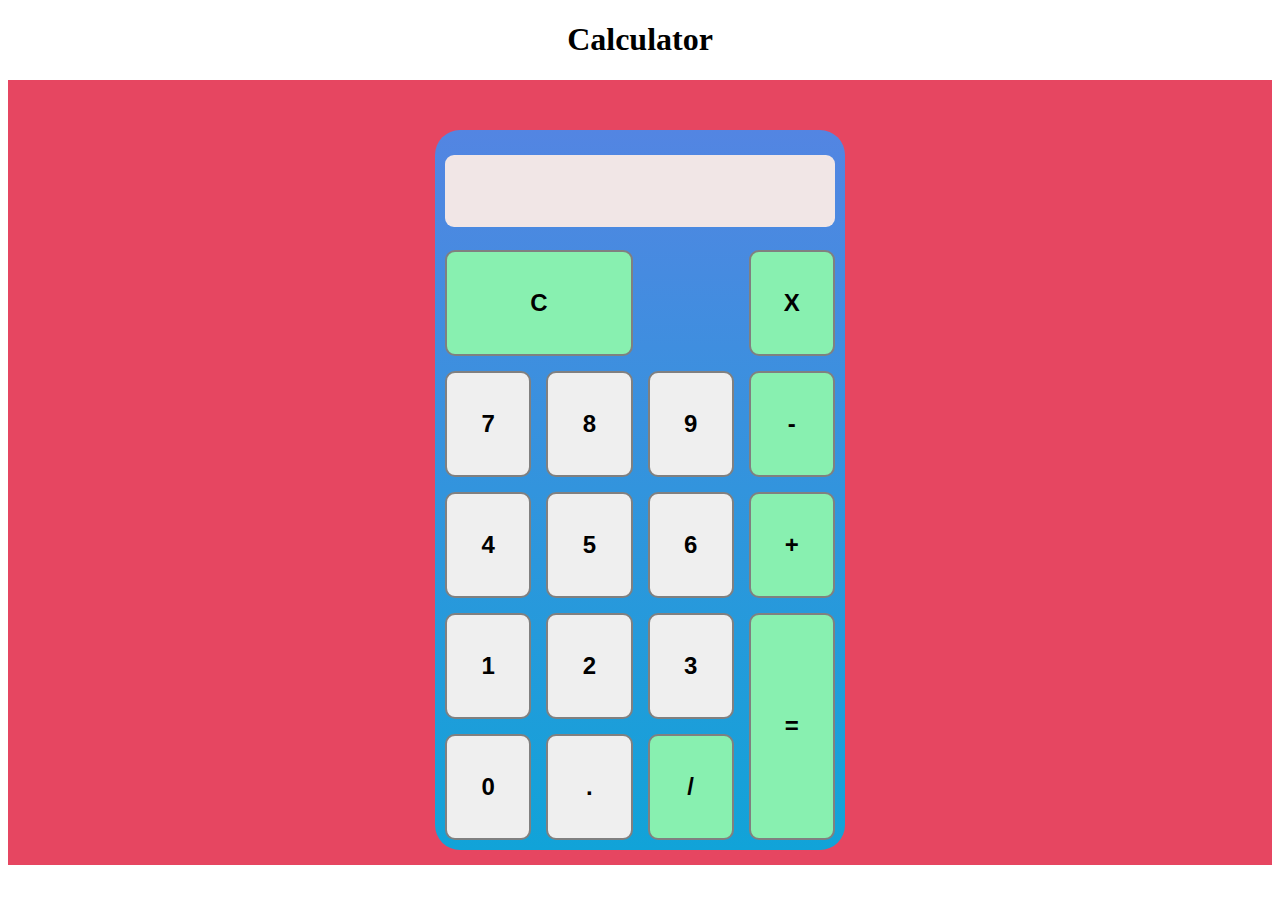
<file: landing page/calculator.html>
<!DOCTYPE html>
<html lang="en">
<head>
    <meta charset="UTF-8">
    <meta name="viewport" content="width=device-width, initial-scale=1.0">
    <title>Calculator</title>
    <style>
        nav{
            margin: 0;
            display: flex;
            justify-content: space-between;
            background-color: #578c7b;
            /*background-image: linear-gradient(to top, #3167b8, #82478b, #8f3352, #793622, #523d05);
            */padding: 15px;
            overflow: hidden;
            align-items: center;
            border-bottom-left-radius: 15px;
            border-bottom-right-radius: 15px;
            /*border-radius: 15px;*/
        }
        .navbar-mainlogo{
            padding-left: 35px;
        }
        .navbar-mainhead{
            font-family: 'Roboto', sans-serif;
            padding-left: 155px;
            transition: transform 0.3s ease;
            color: #fff;
            font-size: 22px;
            font-weight: bold;
            text-transform: uppercase;
            letter-spacing: 2px;
        }
        .navbar-mainhead:hover{
            transform: scale(1.2);
            /*color:chocolate;*/
        }
        .navbar-mainsocials{
            padding: 15px;
            padding-right: 50px;
            display: flex;
            justify-content: space-between;
        }
        .navbar-n{
            padding: 2px;
            border-radius: 50%;
            width:40px;
            height:40px;
            transition: transform 0.3s ease;
        }
        .navbar-n:hover{            
            border-radius: 50%;
            transform: scale(1.5);
        }
        form{
            border: none;
            border-radius: 25px;
            display: grid;
            grid-template-columns: 1fr;
            grid-template-rows: 90px 1fr; 
            grid-gap: 20px;
            width: 32vw;
            margin-top: 50px;
            background: linear-gradient(rgb(83, 133, 226),rgb(17, 163, 216));
            height: 80vh;
        }
        .display{
            /* border: 2px solid red; */
            padding: 10px;
            /* height: 50px; */
        }
        #out{
            border-radius: 9px;
            margin-top: 15px;
            font-size: 34px;
            width: 99%;
            height: 70px;
            background-color: rgb(241, 230, 230);
            text-align: right;
            border: none;
        }
        .act{
            margin: 10px;
            display: grid;
            grid-gap: 15px;
            grid-template-columns: repeat(4,1fr);
            grid-template-rows: auto-fill;
            grid-template-areas: 
            "eq eq emp mul"
            "num7 num8 num9 sub"
            "num4 num5 num6 sum"
            "num1 num2 num3 cl"
            "num0 dec div cl";
        }
        #num0{
            grid-area: num0;
        }
        #dec{
            grid-area: dec;
        }
        #sum{
            grid-area: sum;
        }
        #equal{
            grid-area: cl;
        }
        #clear{
            grid-area: eq;
        }
        #num7{
            grid-area: num7;
        }
        #num8{
            grid-area: num8;
        }
        #num9{
            grid-area: num9;
        }
        #sub{
            grid-area: sub;
        }
        #mul{
            grid-area: mul;
        }
        input{
            font-size: 24px;
        }
        input[type="button"],input[type="reset"]{
            border-radius: 10px;
            font-weight: bold;
            border: 2px solid gray;
        }
        #clear,#equal, #div,#sum,#sub,#mul{
            background-color: rgb(136, 240, 176);
        }
        .cc{
            display: flex;
            justify-content: center;
            background-color: rgb(230, 70, 97);
            padding-bottom: 15px;
        }
        input{
            font-family: Courier New (monospace);
            transition: transform 0.3s ease;
        }
        input:hover{
            transform: scale(1.05);
        }
    </style>
</head>
<body>
    
    
    <center><h1><b>Calculator</b></h1></center>
    <div class="cc">
    <form action="">
        <div class="display">
            <input type="text" name="text" id="out" readonly>
        </div>
        <div class="act">
            <div id="emp"></div>
            <input type="button" id="sum" onclick="add('+')" value="+">
            <input type="button" id="num7" onclick="add(7)" value="7">
            <input type="button" id="num8" onclick="add(8)" value="8">
            <input type="button" id="num9" onclick="add(9)" value="9">
            <input type="button" id="num4" onclick="add(4)" value="4">
            <input type="button" id="num5" onclick="add(5)" value="5">
            <input type="button" id="num6" onclick="add(6)" value="6">
            <input type="button" id="num1" onclick="add(1)" value="1">
            <input type="button" id="num2" onclick="add(2)" value="2">
            <input type="button" id="num3" onclick="add(3)" value="3">
            <input type="button" id="div" onclick="add('/')" value="/">
            <input type="button" id="mul" onclick="add('*')" value="X">
            <input type="button" id="sub" onclick="add('-')" value="-">
            <input type="button" id="equal" onclick="cal()" value="=">
            <input type="button" id="num0" onclick="add(0)" value="0">
            <input type="button" id="dec" onclick="add('.')" value=".">
            <input type="reset"  id="clear" value="C">
        </div>
    </form>
    </div>
    
</body>
<script>
    function add(x){
        document.getElementById("out").value += x; 
    }
    function cal(){
        var output = document.getElementById("out").value;
        var result = eval(output);
        document.getElementById("out").value = result;
        document.getElementById("out").value = result;
    }
</script>
</html>
</file>
